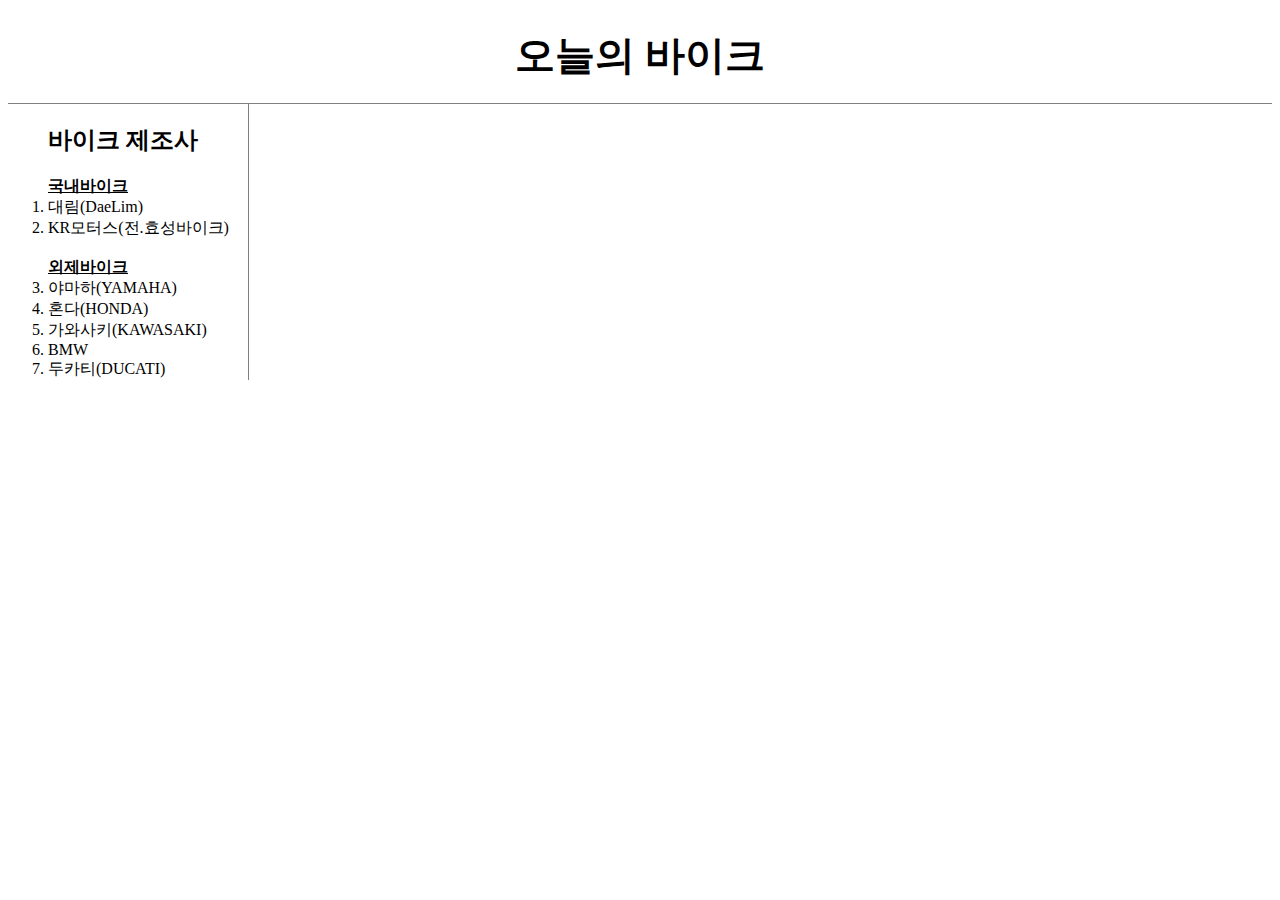
<file: index.html>
<!doctype html>
<meta charset="utf-8">
<html>
<title>오늘의바이크</title>
<head>
  <!-- Global site tag (gtag.js) - Google Analytics -->
  <script async src="https://www.googletagmanager.com/gtag/js?id=UA-168737565-1"></script>
  <script>
    window.dataLayer = window.dataLayer || [];
    function gtag(){dataLayer.push(arguments);}
    gtag('js', new Date());

  gtag('config', 'UA-168737565-1');
  </script>
  <link rel="stylesheet" type="text/css" href="motorcycle.css">
</head>
<body>
  <h1><a href="index.html" class="maintext">오늘의 바이크</a></h1>
  <div class="grid">
  <ol class="motolist">
    <h2>바이크 제조사</h2>
    <strong><u>국내바이크</u></strong>
      <li><a href="daelim.html" class="maintext">대림(DaeLim)</a>
      <li><a href="krmotors.html" class="maintext">KR모터스(전.효성바이크)</a><br><br>
    <strong><u>외제바이크</u></strong>
      <li><a href="yamaha.html" class="maintext"
        target="_self" title="야마하코리아공식홈페이지">야마하(YAMAHA)</a>
      <li><a href="honda.html" class="maintext"
        target="_self" title="혼다모터사이클코리아공식홈페이지">혼다(HONDA)</a></a>
      <li><a href="kawasaki.html" class="maintext"
        target="_self" title="가와사키코리아아공식홈페이지">가와사키(KAWASAKI)</a>
      <li><a href="bmw.html" class="maintext"
        target="_self" title="BMW모토라드코리아공식홈페이지">BMW</a>
      <li><a href="ducati.html" class="maintext">두카티(DUCATI)</a>
  </ol>
</div>

  <div id="disqus_thread"></div>
  <script>

  /**
  *  RECOMMENDED CONFIGURATION VARIABLES: EDIT AND UNCOMMENT THE SECTION BELOW TO INSERT DYNAMIC VALUES FROM YOUR PLATFORM OR CMS.
  *  LEARN WHY DEFINING THESE VARIABLES IS IMPORTANT: https://disqus.com/admin/universalcode/#configuration-variables*/
  /*
  var disqus_config = function () {
  this.page.url = PAGE_URL;  // Replace PAGE_URL with your page's canonical URL variable
  this.page.identifier = PAGE_IDENTIFIER; // Replace PAGE_IDENTIFIER with your page's unique identifier variable
  };
  */
  (function() { // DON'T EDIT BELOW THIS LINE
  var d = document, s = d.createElement('script');
  s.src = 'https://motorcycle-1.disqus.com/embed.js';
  s.setAttribute('data-timestamp', +new Date());
  (d.head || d.body).appendChild(s);
  })();
  </script>
  <noscript>Please enable JavaScript to view the <a href="https://disqus.com/?ref_noscript">comments powered by Disqus.</a></noscript>

</body>
</html>
</file>
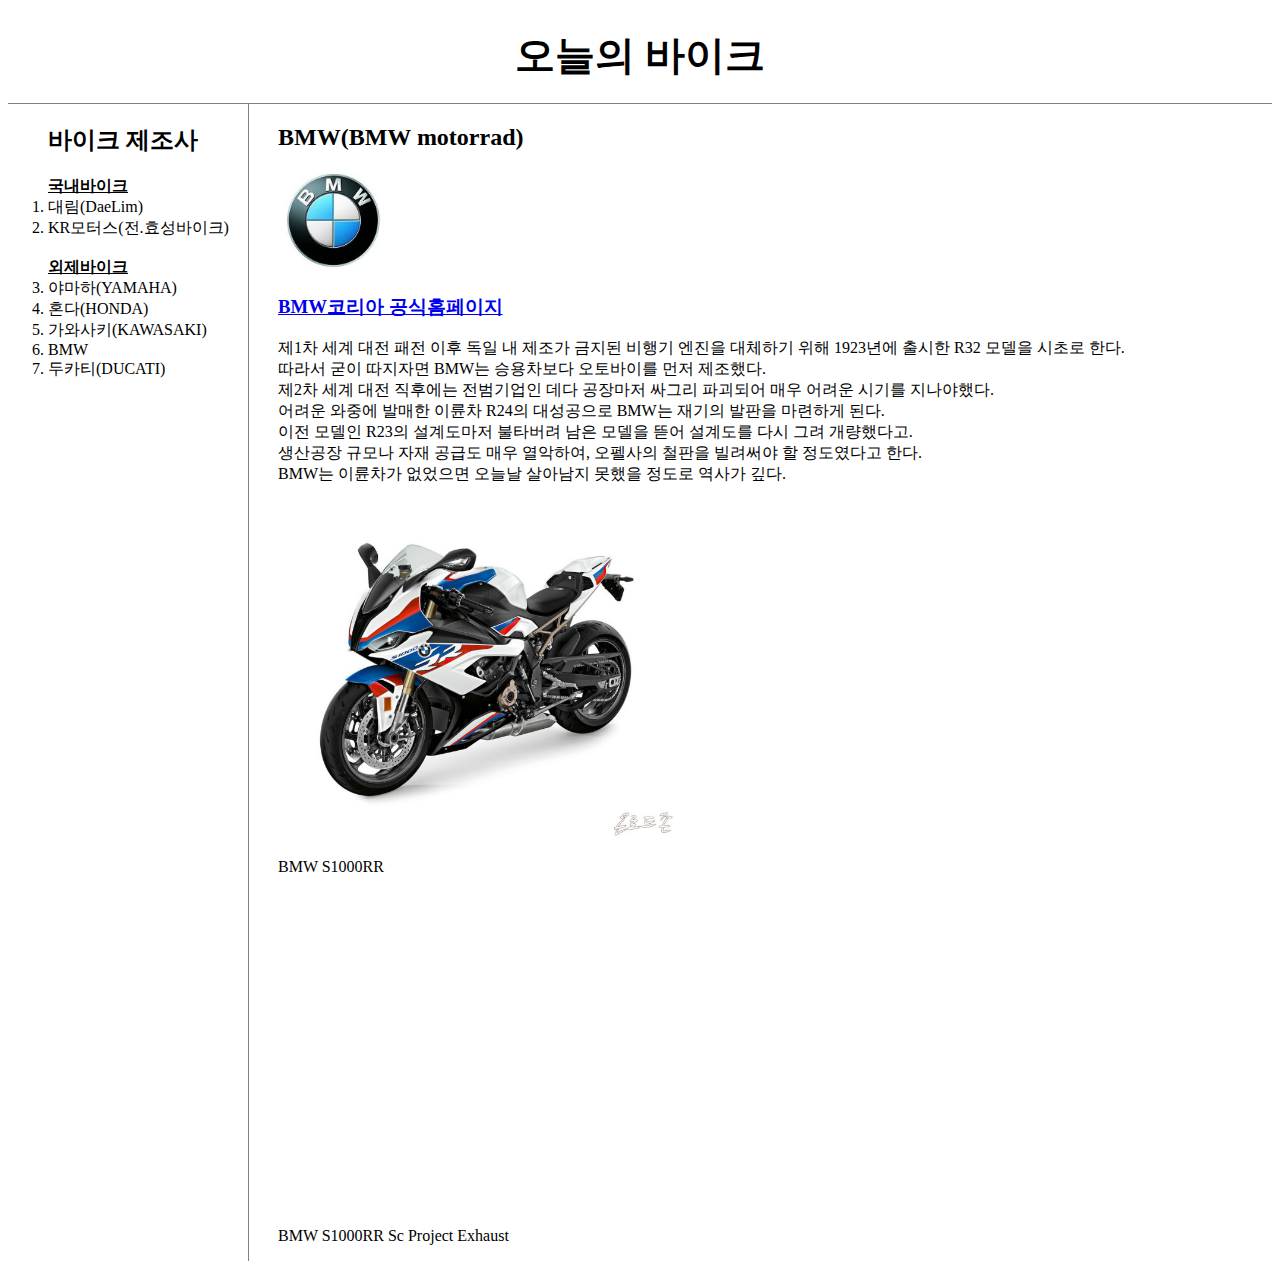
<file: bmw.html>
<!DOCTYPE html>
<meta charset="utf-8">
<html>
<title>오늘의바이크 - BMW</title>
<head>
  <link rel="stylesheet" type="text/css" href="motorcycle.css">
</head>
<body>
  <h1><a href="index.html" class="maintext">오늘의 바이크</a></h1>
  <div class="grid">
    <ol class="motolist">
      <h2>바이크 제조사</h2>
      <strong><u>국내바이크</u></strong>
        <li><a href="daelim.html" class="maintext">대림(DaeLim)</a>
        <li><a href="krmotors.html" class="maintext">KR모터스(전.효성바이크)</a><br><br>
      <strong><u>외제바이크</u></strong>
        <li><a href="yamaha.html"a class="maintext"
          target="_self">야마하(YAMAHA)</a>
        <li><a href="honda.html" class="maintext"
          target="_self">혼다(HONDA)</a></a>
        <li><a href="kawasaki.html" class="maintext"
          target="_self">가와사키(KAWASAKI)</a>
        <li><a href="bmw.html" class="maintext"
          target="_self">BMW</a>
        <li><a href="ducati.html" class="maintext" target="_self">두카티(DUCATI)</a>
    </ol>
    <ol class="bm">
    <h2>BMW(BMW motorrad)</h2>
      <img src="images/bmwlogo.jpg" class="bikephoto">
    <h3><a href="https://www.bmw-motorrad.co.kr"
      target="_blank">BMW코리아 공식홈페이지</a></h3>
      <p>제1차 세계 대전 패전 이후 독일 내 제조가 금지된 비행기 엔진을 대체하기 위해
        1923년에 출시한 R32 모델을 시초로 한다.<br> 따라서 굳이 따지자면 BMW는 승용차보다
        오토바이를 먼저 제조했다.<br>제2차 세계 대전 직후에는 전범기업인 데다 공장마저
        싸그리 파괴되어 매우 어려운 시기를 지나야했다.<br> 어려운 와중에 발매한 이륜차
        R24의 대성공으로 BMW는 재기의 발판을 마련하게 된다.<br> 이전 모델인 R23의 설계도마저
        불타버려 남은 모델을 뜯어 설계도를 다시 그려 개량했다고.<br> 생산공장 규모나
        자재 공급도 매우 열악하여, 오펠사의 철판을 빌려써야 할 정도였다고 한다.<br>
        BMW는 이륜차가 없었으면 오늘날 살아남지 못했을 정도로 역사가 깊다.</p>
        <img src="images/bmw_s1000rr.jpg" width="40%">
    <p>BMW S1000RR</p>
    <iframe width="560" height="315" src="https://youtube.com/embed/jjQBSqTv9nE"
    frameborder="0" allow="accelerometer; autoplay; encrypted-media; gyroscope;
    picture-in-picture" allowfullscreen></iframe>
    <p>BMW S1000RR Sc Project Exhaust</p>
    </ol>
  </div>
</body>
</html>
</file>
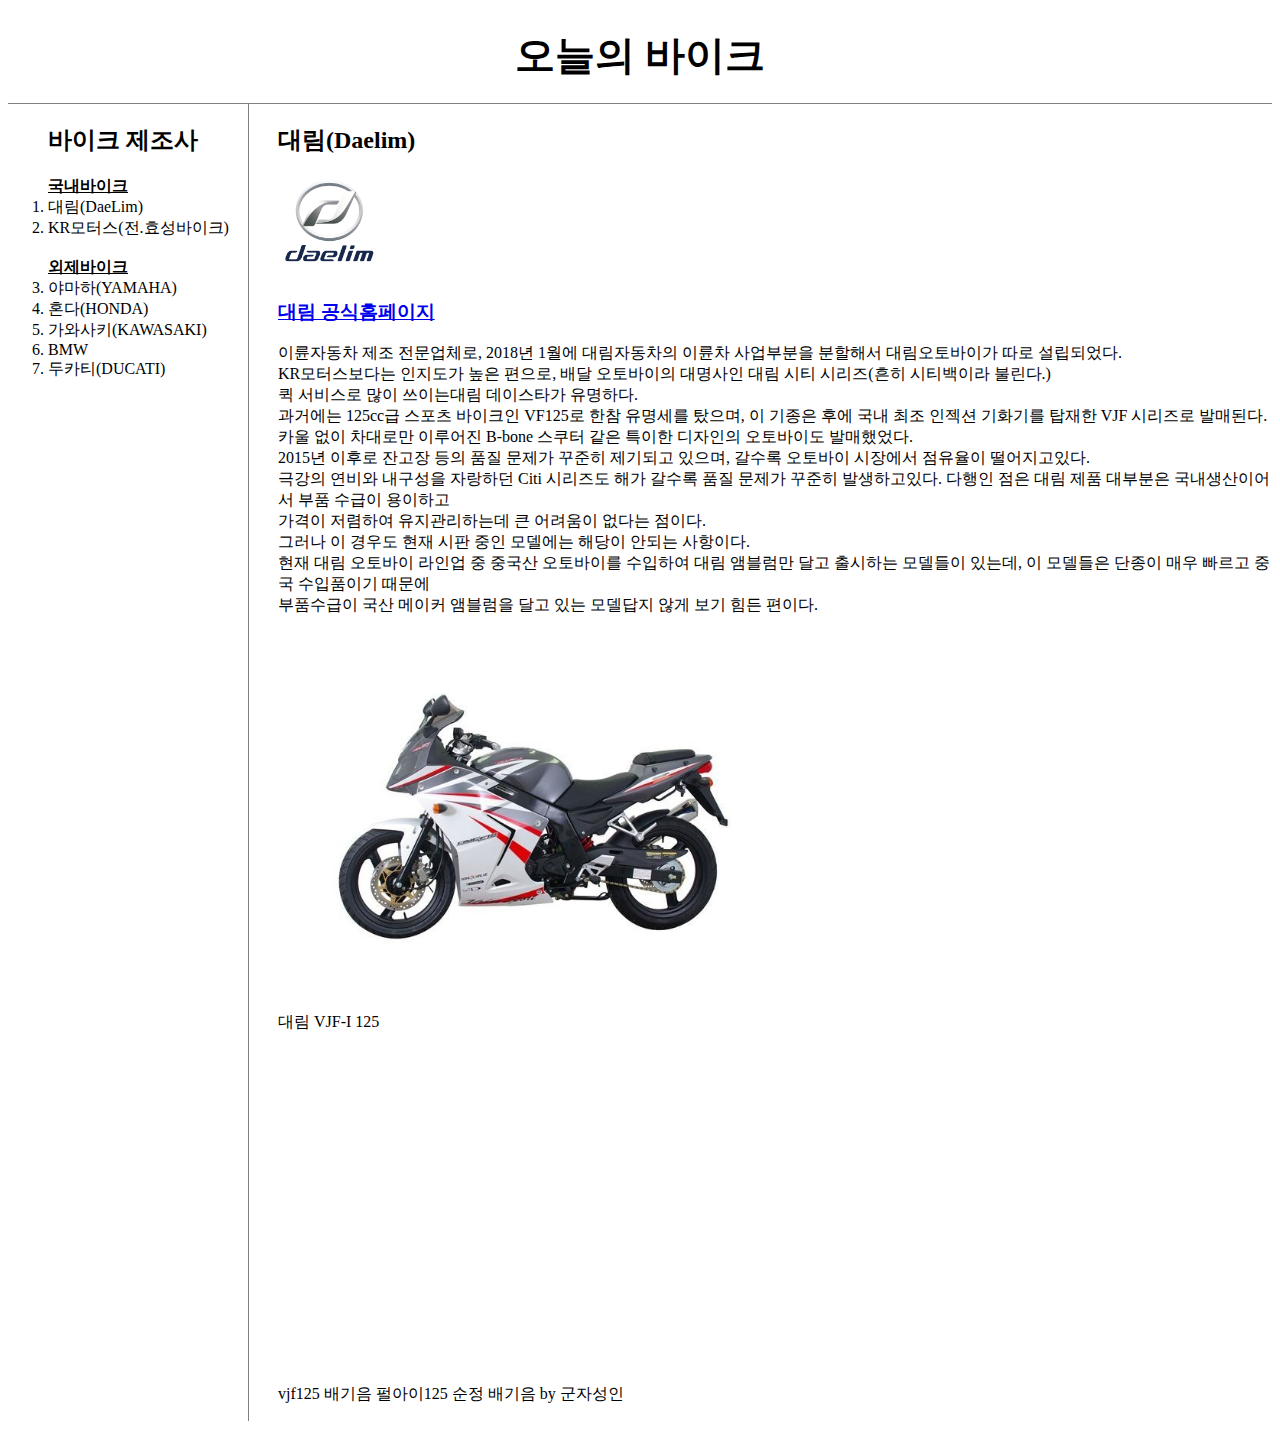
<file: daelim.html>
<!doctype html>
<meta charset="utf-8">
<html>
<title>오늘의바이크 - 대림</title>
<head>
  <link rel="stylesheet" type="text/css" href="motorcycle.css">
</head>
<body>
  <h1><a href="index.html" class="maintext">오늘의 바이크</a></h1>
  <div class="grid">
    <ol class="motolist">
      <h2>바이크 제조사</h2>
      <strong><u>국내바이크</u></strong>
        <li><a href="daelim.html" class="maintext">대림(DaeLim)</a>
        <li><a href="krmotors.html" class="maintext">KR모터스(전.효성바이크)</a><br><br>
      <strong><u>외제바이크</u></strong>
        <li><a href="yamaha.html" class="maintext"
          target="_self" title="야마하코리아공식홈페이지">야마하(YAMAHA)</a>
        <li><a href="honda.html" class="maintext"
          target="_self" title="혼다모터사이클코리아공식홈페이지">혼다(HONDA)</a></a>
        <li><a href="kawasaki.html" class="maintext"
          target="_self" title="가와사키코리아아공식홈페이지">가와사키(KAWASAKI)</a>
        <li><a href="bmw.html" class="maintext"
          target="_self" title="BMW모토라드코리아공식홈페이지">BMW</a>
        <li><a href="ducati.html" class="maintext" target="_self">두카티(DUCATI)</a>
    </ol>
    <ol class="bm">
    <h2>대림(Daelim)</h2>
      <img src="images/daelimlogo.png" class="bikephoto">
    <h3><a href="http://www.d-motorcycle.com/kor/motorcycle/main.do"
      target="_blank">대림 공식홈페이지</a></h3>
      <p>이륜자동차 제조 전문업체로, 2018년 1월에 대림자동차의 이륜차 사업부분을 분할해서
      대림오토바이가 따로 설립되었다.<br>KR모터스보다는 인지도가 높은 편으로, 배달
      오토바이의 대명사인 대림 시티 시리즈(흔히 시티백이라 불린다.)<br>
      퀵 서비스로 많이 쓰이는대림 데이스타가 유명하다.<br> 과거에는 125cc급 스포츠 바이크인
      VF125로 한참 유명세를 탔으며, 이 기종은 후에 국내 최조 인젝션 기화기를 탑재한
      VJF 시리즈로 발매된다.<br> 카울 없이 차대로만 이루어진 B-bone 스쿠터 같은 특이한
      디자인의 오토바이도 발매했었다.<br>2015년 이후로 잔고장 등의 품질 문제가 꾸준히
      제기되고 있으며, 갈수록 오토바이 시장에서 점유율이 떨어지고있다. <br>극강의 연비와
      내구성을 자랑하던 Citi 시리즈도 해가 갈수록 품질 문제가 꾸준히 발생하고있다.
      다행인 점은 대림 제품 대부분은 국내생산이어서 부품 수급이 용이하고 <br>가격이 저렴하여
      유지관리하는데 큰 어려움이 없다는 점이다.<br> 그러나 이 경우도 현재 시판 중인
      모델에는 해당이 안되는 사항이다.<br> 현재 대림 오토바이 라인업 중 중국산 오토바이를
      수입하여 대림 앰블럼만 달고 출시하는 모델들이 있는데, 이 모델들은 단종이 매우
      빠르고 중국 수입품이기 때문에 <br>부품수급이 국산 메이커 앰블럼을 달고 있는 모델답지
      않게 보기 힘든 편이다.</p>
      <img src="images/daelim_vjf-i125.jpg" width="50%">
      <p>대림 VJF-I 125</p>
      <iframe width="560" height="315" src="https://youtube.com/embed/1H86pFT23pI"
      frameborder="0" allow="accelerometer; autoplay; encrypted-media; gyroscope;
      picture-in-picture" allowfullscreen></iframe>
      <p>vjf125 배기음 펄아이125 순정 배기음 by 군자성인</p>
    </ol>
  </div>
</body>
</html>
</file>
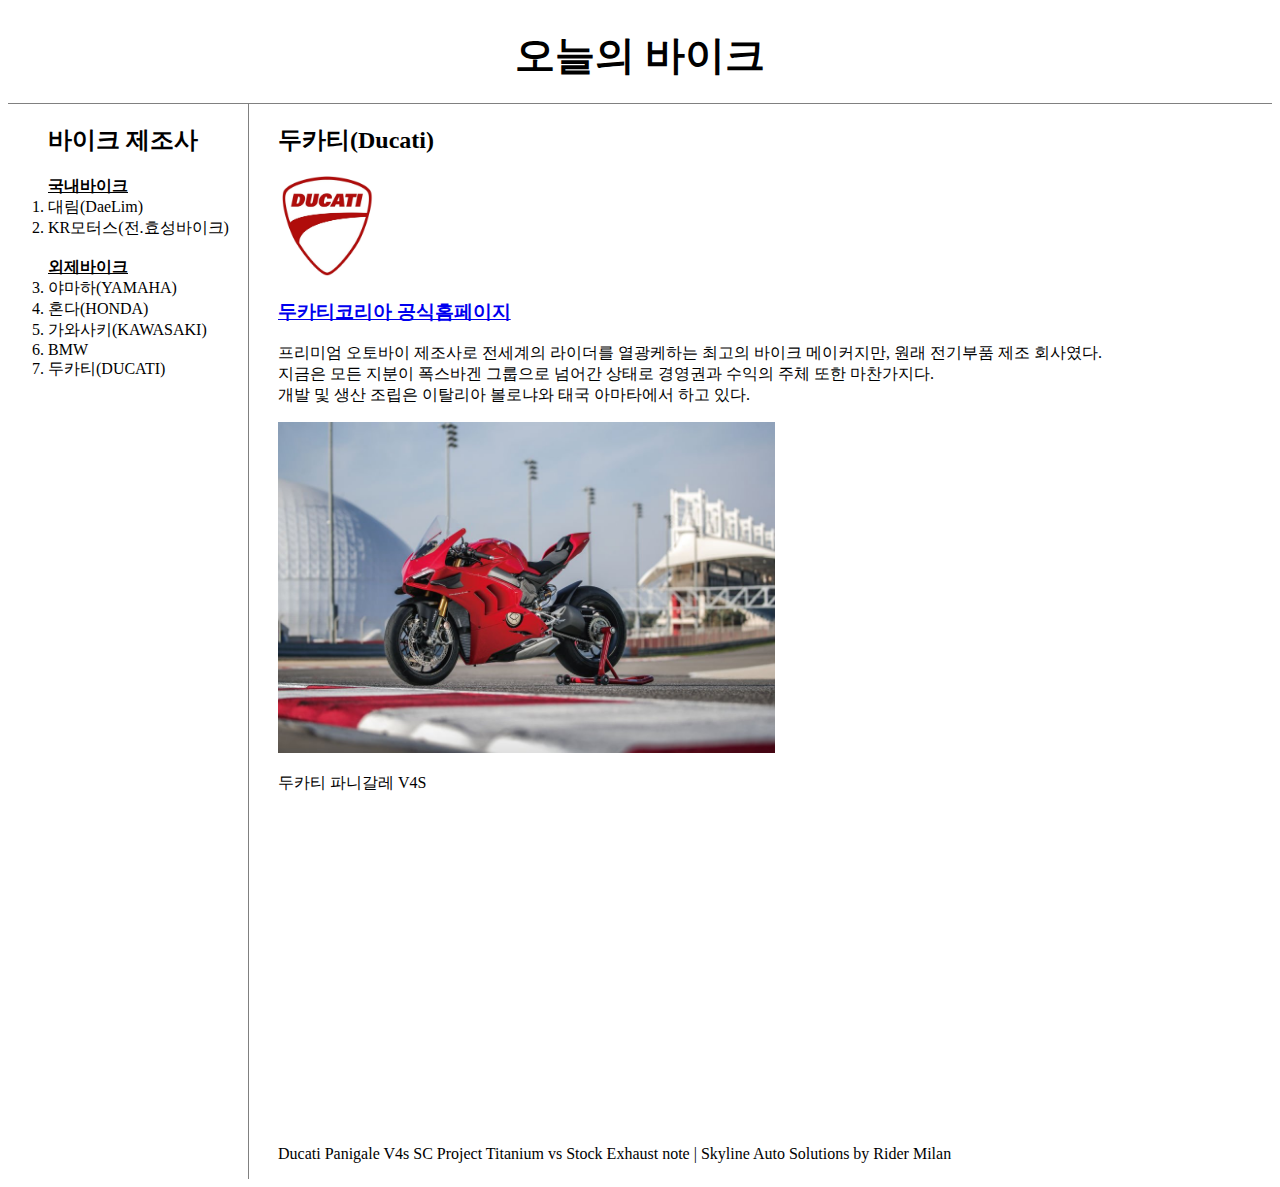
<file: ducati.html>
<!doctype html>
<meta charset="utf-8">
<html>
<title>오늘의바이크 - 두카티</title>
<head>
  <link rel="stylesheet" type="text/css" href="motorcycle.css">
</head>
<body>
  <h1><a href="index.html" class="maintext">오늘의 바이크</a></h1>
  <div class="grid">
    <ol class="motolist">
      <h2>바이크 제조사</h2>
      <strong><u>국내바이크</u></strong>
        <li><a href="daelim.html" class="maintext">대림(DaeLim)</a>
        <li><a href="krmotors.html" class="maintext">KR모터스(전.효성바이크)</a><br><br>
      <strong><u>외제바이크</u></strong>
        <li><a href="yamaha.html" class="maintext"
          target="_self" title="야마하코리아공식홈페이지">야마하(YAMAHA)</a>
        <li><a href="honda.html" class="maintext"
          target="_self" title="혼다모터사이클코리아공식홈페이지">혼다(HONDA)</a></a>
        <li><a href="kawasaki.html" class="maintext"
          target="_self" title="가와사키코리아아공식홈페이지">가와사키(KAWASAKI)</a>
        <li><a href="bmw.html" class="maintext"
          target="_self" title="BMW모토라드코리아공식홈페이지">BMW</a>
        <li><a href="ducati.html" class="maintext" target="_self">두카티(DUCATI)</a>
    </ol>
    <ol class="bm">
    <h2>두카티(Ducati)</h2>
      <img src="images/ducati.png" class="bikephoto">
    <h3><a href="http://www.ducati-korea.com/"
      target="_blank">두카티코리아 공식홈페이지</a></h3>
      <p>프리미엄 오토바이 제조사로 전세계의 라이더를 열광케하는 최고의 바이크 메이커지만,
        원래 전기부품 제조 회사였다.<br> 지금은 모든 지분이 폭스바겐 그룹으로 넘어간
        상태로 경영권과 수익의 주체 또한 마찬가지다.<br> 개발 및 생산 조립은 이탈리아
        볼로냐와 태국 아마타에서 하고 있다.</p>
        <img src="images/ducati_panigale_v4s.jpg" width="50%">
    <p>두카티 파니갈레 V4S</p>
    <iframe width="560" height="315" src="https://www.youtube.com/embed/mT9Z--AzVqY"
    frameborder="0" allow="accelerometer; autoplay; encrypted-media; gyroscope;
    picture-in-picture" allowfullscreen></iframe>
    <p>Ducati Panigale V4s SC Project Titanium vs Stock Exhaust note | Skyline Auto Solutions by Rider Milan</p>
    </ol>
  </div>
</body>
</html>
</file>
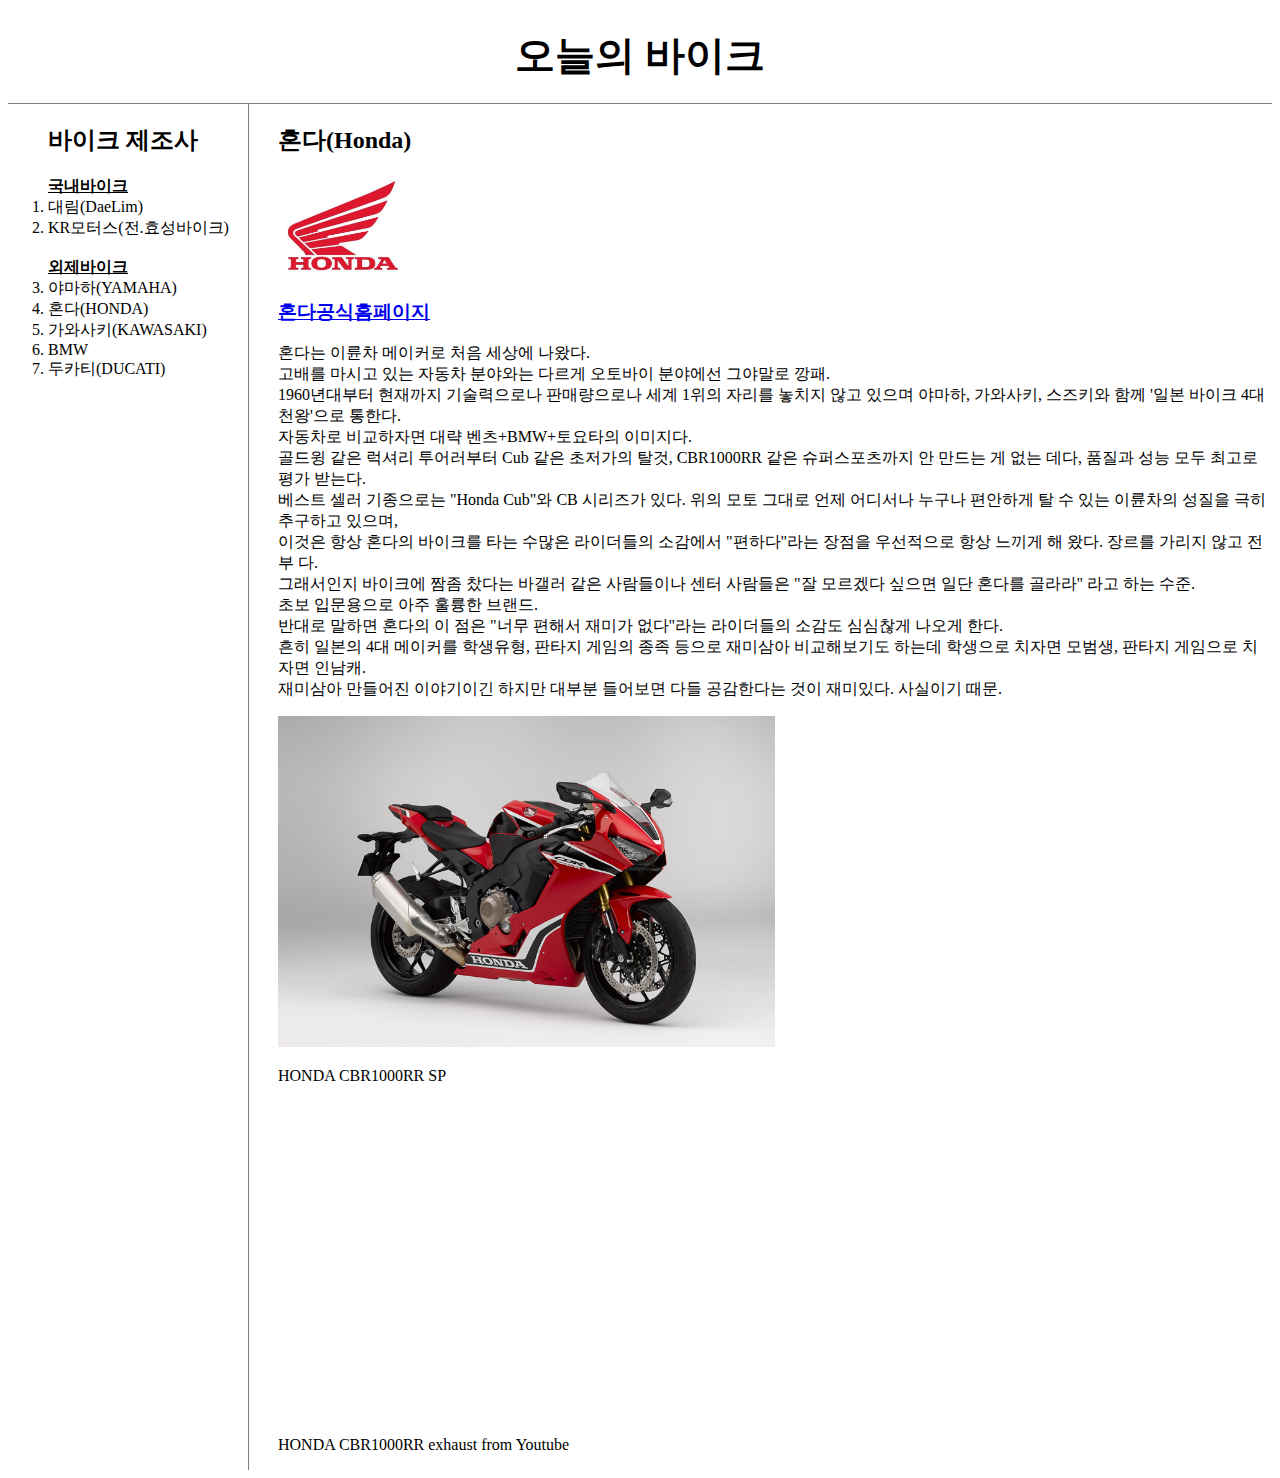
<file: honda.html>
<!doctype html>
<meta charset="utf-8">
<html>
<title>오늘의바이크 - 혼다</title>
<head>
  <link rel="stylesheet" type="text/css" href="motorcycle.css">
</head>
<body>
  <h1><a href="index.html" class="maintext">오늘의 바이크</a></h1>
  <div class="grid">
    <ol class="motolist">
      <h2>바이크 제조사</h2>
      <strong><u>국내바이크</u></strong>
        <li><a href="daelim.html" class="maintext">대림(DaeLim)</a>
        <li><a href="krmotors.html" class="maintext">KR모터스(전.효성바이크)</a><br><br>
      <strong><u>외제바이크</u></strong>
        <li><a href="yamaha.html" class="maintext"
          target="_self" title="야마하코리아공식홈페이지">야마하(YAMAHA)</a>
        <li><a href="honda.html" class="maintext"
          target="_self" title="혼다모터사이클코리아공식홈페이지">혼다(HONDA)</a></a>
        <li><a href="kawasaki.html" class="maintext"
          target="_self" title="가와사키코리아아공식홈페이지">가와사키(KAWASAKI)</a>
        <li><a href="bmw.html" class="maintext"
          target="_self" title="BMW모토라드코리아공식홈페이지">BMW</a>
        <li><a href="ducati.html" class="maintext" target="_self">두카티(DUCATI)</a>
    </ol>
    <ol class="bm">
    <h2>혼다(Honda)</h2>
      <img src="images/hondalogo.jpg" class="bikephoto">
    <h3><a href="https://www.hondakorea.co.kr/motorcycle/main/main.do"
      target="_blank">혼다공식홈페이지</a></h3>
      <p>혼다는 이륜차 메이커로 처음 세상에 나왔다.<br>
        고배를 마시고 있는 자동차 분야와는 다르게 오토바이 분야에선 그야말로 깡패.<br>
        1960년대부터 현재까지 기술력으로나 판매량으로나 세계 1위의 자리를 놓치지 않고
        있으며 야마하, 가와사키, 스즈키와 함께 '일본 바이크 4대천왕'으로 통한다.<br> 자동차로
        비교하자면 대략 벤츠+BMW+토요타의 이미지다.<br> 골드윙 같은 럭셔리 투어러부터 Cub
        같은 초저가의 탈것, CBR1000RR 같은 슈퍼스포츠까지 안 만드는 게 없는 데다, 품질과
        성능 모두 최고로 평가 받는다.<br> 베스트 셀러 기종으로는 "Honda Cub"와 CB 시리즈가 있다.
        위의 모토 그대로 언제 어디서나 누구나 편안하게 탈 수 있는 이륜차의 성질을 극히
        추구하고 있으며, <br>이것은 항상 혼다의 바이크를 타는 수많은 라이더들의 소감에서
        "편하다"라는 장점을 우선적으로 항상 느끼게 해 왔다. 장르를 가리지 않고 전부 다.<br>
        그래서인지 바이크에 짬좀 찼다는 바갤러 같은 사람들이나 센터 사람들은
        "잘 모르겠다 싶으면 일단 혼다를 골라라" 라고 하는 수준.<br> 초보 입문용으로 아주
        훌륭한 브랜드.<br>반대로 말하면 혼다의 이 점은 "너무 편해서 재미가 없다"라는
        라이더들의 소감도 심심찮게 나오게 한다.<br> 흔히 일본의 4대 메이커를 학생유형,
        판타지 게임의 종족 등으로 재미삼아 비교해보기도 하는데 학생으로 치자면 모범생,
        판타지 게임으로 치자면 인남캐.<br> 재미삼아 만들어진 이야기이긴 하지만 대부분 들어보면
        다들 공감한다는 것이 재미있다. 사실이기 때문.</p>
        <img src="images/honda_cbr1000rr_sp.jpg" width="50%">
    <p>HONDA CBR1000RR SP</p>
    <iframe width="560" height="315" src="https://www.youtube.com/embed/nQ2LwjTkQf0"
    frameborder="0" allow="accelerometer; autoplay; encrypted-media; gyroscope;
    picture-in-picture" allowfullscreen></iframe>
    <p>HONDA CBR1000RR exhaust from Youtube</p>
    </ol>
  </div>
</body>
</html>
</file>
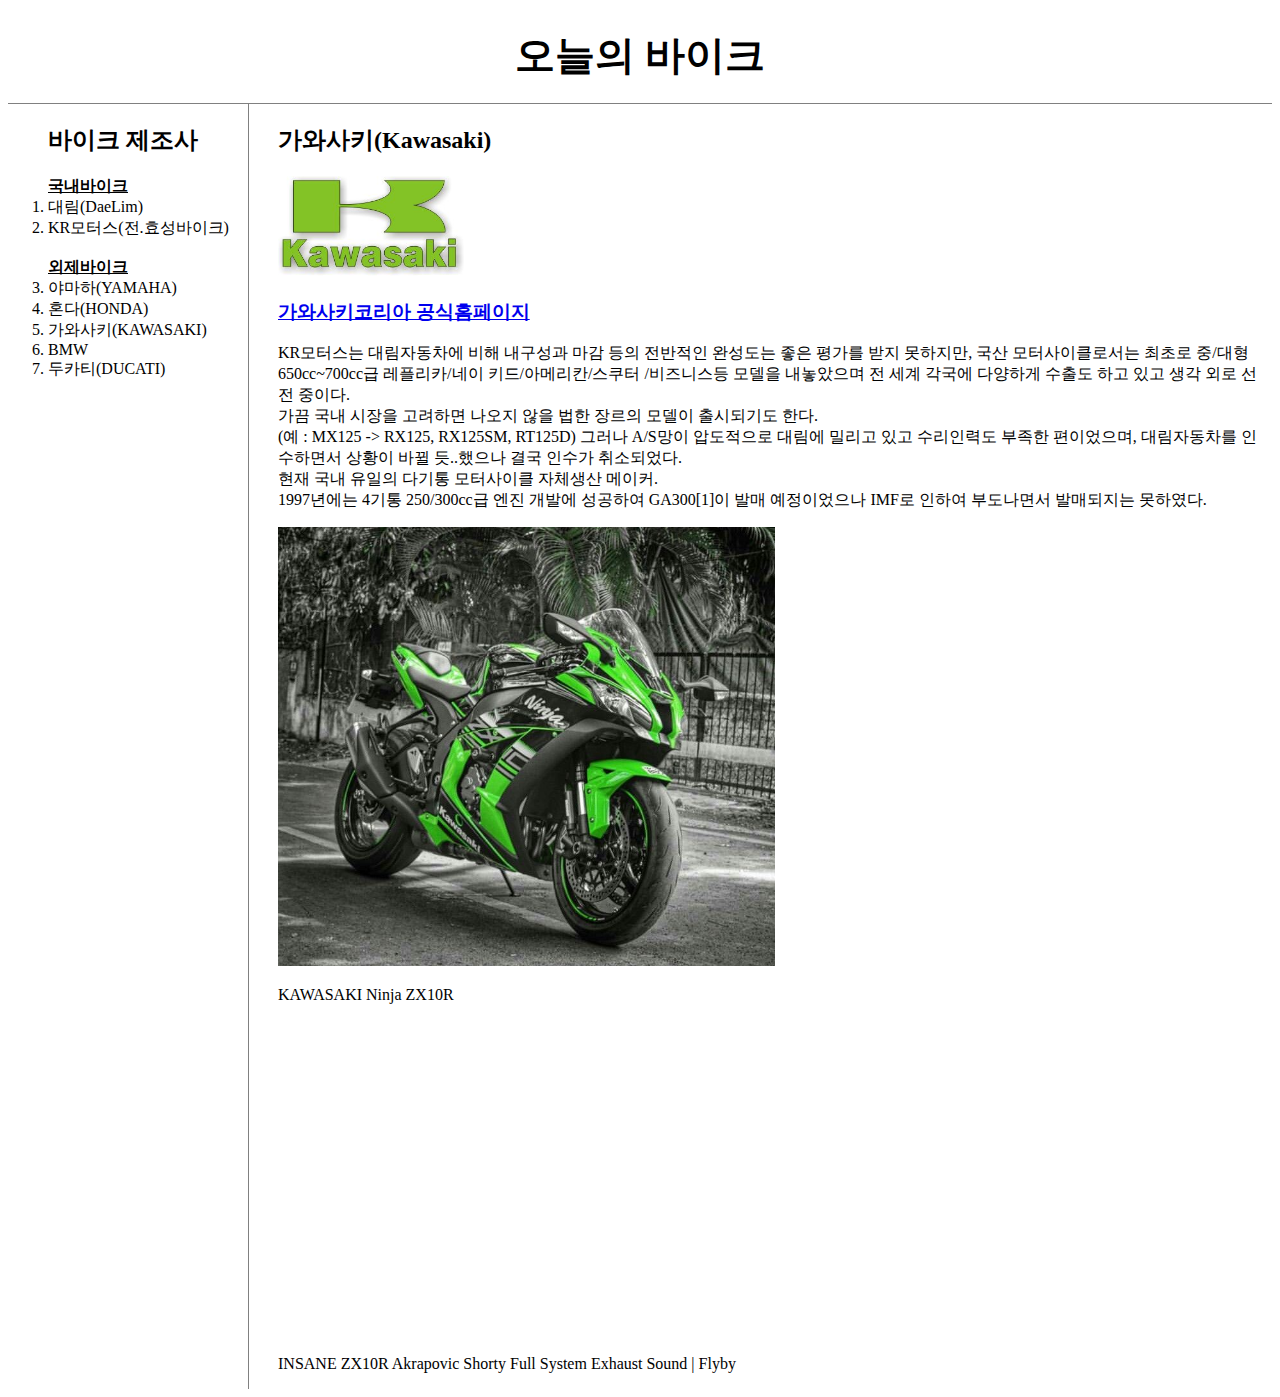
<file: kawasaki.html>
<!doctype html>
<meta charset="utf-8">
<html>
<title>오늘의바이크 - 가와사키</title>
<head>
    <link rel="stylesheet" type="text/css" href="motorcycle.css">
</head>
<body>
  <h1><a href="index.html" class="maintext">오늘의 바이크</a></h1>
  <div class="grid">
    <ol class="motolist">
      <h2>바이크 제조사</h2>
      <strong><u>국내바이크</u></strong>
        <li><a href="daelim.html" class="maintext">대림(DaeLim)</a>
        <li><a href="krmotors.html" class="maintext">KR모터스(전.효성바이크)</a><br><br>
      <strong><u>외제바이크</u></strong>
        <li><a href="yamaha.html" class="maintext"
          target="_self" title="야마하코리아공식홈페이지">야마하(YAMAHA)</a>
        <li><a href="honda.html" class="maintext"
          target="_self" title="혼다모터사이클코리아공식홈페이지">혼다(HONDA)</a></a>
        <li><a href="kawasaki.html" class="maintext"
          target="_self" title="가와사키코리아아공식홈페이지">가와사키(KAWASAKI)</a>
        <li><a href="bmw.html" class="maintext"
          target="_self" title="BMW모토라드코리아공식홈페이지">BMW</a>
        <li><a href="ducati.html" class="maintext" target="_self">두카티(DUCATI)</a>
    </ol>
    <ol class="bm">
    <h2>가와사키(Kawasaki)</h2>
      <img src="images/kawasakilogo.jpg" class="bikephoto">
    <h3><a href="http://www.kawasakikorea.com/"
      target="_blank">가와사키코리아 공식홈페이지</a></h3>
      <p>KR모터스는 대림자동차에 비해 내구성과 마감 등의 전반적인 완성도는 좋은 평가를
        받지 못하지만, 국산 모터사이클로서는 최초로 중/대형 650cc~700cc급 레플리카/네이
        키드/아메리칸/스쿠터 /비즈니스등 모델을 내놓았으며 전 세계 각국에 다양하게 수출도
        하고 있고 생각 외로 선전 중이다.<br>
        가끔 국내 시장을 고려하면 나오지 않을 법한 장르의 모델이 출시되기도 한다.<br>
        (예 : MX125 -> RX125, RX125SM, RT125D) 그러나 A/S망이 압도적으로 대림에 밀리고
        있고 수리인력도 부족한 편이었으며, 대림자동차를 인수하면서 상황이 바뀔 듯..했으나
        결국 인수가 취소되었다.<br>
        현재 국내 유일의 다기통 모터사이클 자체생산 메이커.<br>
        1997년에는 4기통 250/300cc급 엔진 개발에 성공하여 GA300[1]이 발매 예정이었으나
        IMF로 인하여 부도나면서 발매되지는 못하였다.</p>
        <img src="images/kawasaki_zx10r.jpg" width="50%">
    <p>KAWASAKI Ninja ZX10R</p>
    <iframe width="560" height="315" src="https://www.youtube.com/embed/dEKToh3Tfg4"
    frameborder="0" allow="accelerometer; autoplay; encrypted-media; gyroscope;
    picture-in-picture" allowfullscreen></iframe>
    <p>INSANE ZX10R Akrapovic Shorty Full System Exhaust Sound | Flyby</p>
    </ol>
  </div>
</body>
</html>
</file>
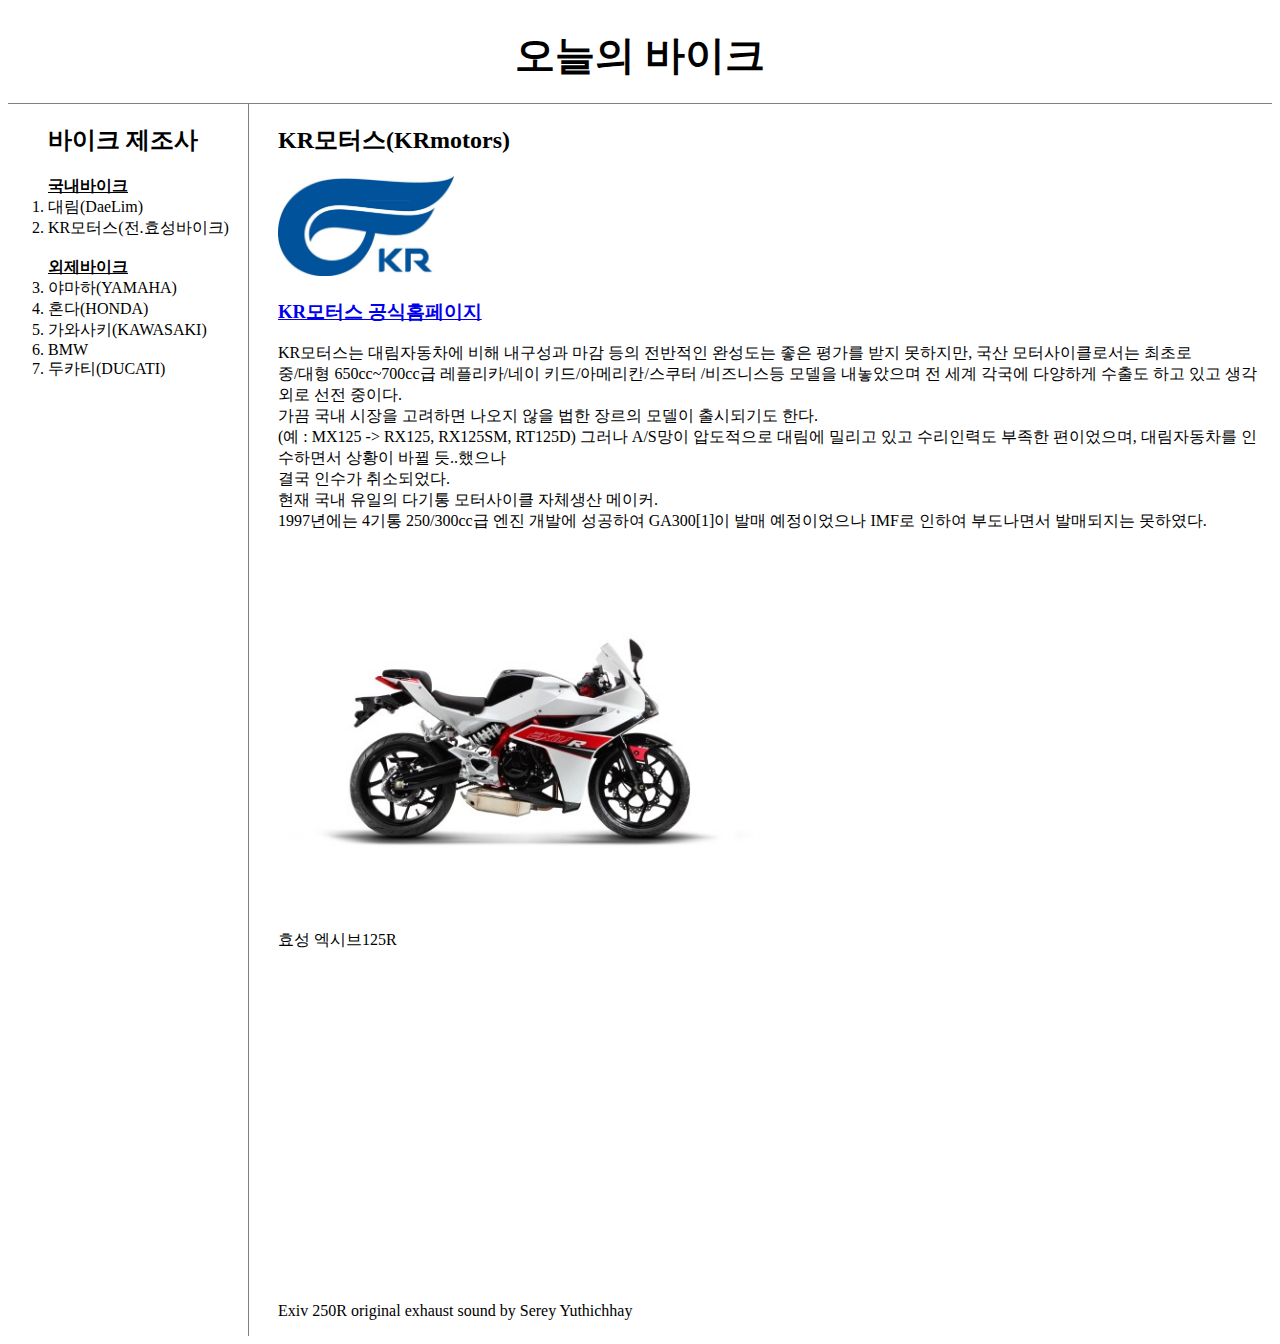
<file: krmotors.html>
<!doctype html>
<meta charset="utf-8">
<html>
<title>오늘의바이크 - KR모터스</title>
<head>
  <link rel="stylesheet" type="text/css" href="motorcycle.css">
</head>
<body>
<h1><a href="index.html" class="maintext">오늘의 바이크</a></h1>
  <div class="grid">
    <ol class="motolist">
      <h2>바이크 제조사</h2>
      <strong><u>국내바이크</u></strong>
        <li><a href="daelim.html" class="maintext">대림(DaeLim)</a>
        <li><a href="krmotors.html" class="maintext">KR모터스(전.효성바이크)</a><br><br>
      <strong><u>외제바이크</u></strong>
        <li><a href="yamaha.html" class="maintext"
          target="_self" title="야마하코리아공식홈페이지">야마하(YAMAHA)</a>
        <li><a href="honda.html" class="maintext"
          target="_self" title="혼다모터사이클코리아공식홈페이지">혼다(HONDA)</a></a>
        <li><a href="kawasaki.html" class="maintext"
          target="_self" title="가와사키코리아아공식홈페이지">가와사키(KAWASAKI)</a>
        <li><a href="bmw.html" class="maintext"
          target="_self" title="BMW모토라드코리아공식홈페이지">BMW</a>
        <li><a href="ducati.html" class="maintext" target="_self">두카티(DUCATI)</a>
    </ol>
    <ol class="bm">
    <h2>KR모터스(KRmotors)</h2>
      <img src="images/krmotorslogo.jpg" class="bikephoto">
    <h3><a href="http://www.krmotors.com/"
      target="_blank">KR모터스 공식홈페이지</a></h3>
      <p>KR모터스는 대림자동차에 비해 내구성과 마감 등의 전반적인 완성도는 좋은 평가를
        받지 못하지만, 국산 모터사이클로서는 최초로 <br>중/대형 650cc~700cc급 레플리카/네이
        키드/아메리칸/스쿠터 /비즈니스등 모델을 내놓았으며 전 세계 각국에 다양하게 수출도
        하고 있고 생각 외로 선전 중이다.<br>
        가끔 국내 시장을 고려하면 나오지 않을 법한 장르의 모델이 출시되기도 한다.<br>
        (예 : MX125 -> RX125, RX125SM, RT125D) 그러나 A/S망이 압도적으로 대림에 밀리고
        있고 수리인력도 부족한 편이었으며, 대림자동차를 인수하면서 상황이 바뀔 듯..했으나
        <br>결국 인수가 취소되었다.<br>
        현재 국내 유일의 다기통 모터사이클 자체생산 메이커.<br>
        1997년에는 4기통 250/300cc급 엔진 개발에 성공하여 GA300[1]이 발매 예정이었으나
        IMF로 인하여 부도나면서 발매되지는 못하였다.</p>
        <img src="images/kr_exiv250r.jpg" width="50%">
        <p>효성 엑시브125R</p>
        <iframe width="560" height="315" src="https://www.youtube.com/embed/aInl1Kqi370"
        frameborder="0" allow="accelerometer; autoplay; encrypted-media; gyroscope;
        picture-in-picture" allowfullscreen></iframe>
        <p>Exiv 250R original exhaust sound by Serey Yuthichhay</p>

    </ol>
  </div>
</body>
</html>
</file>
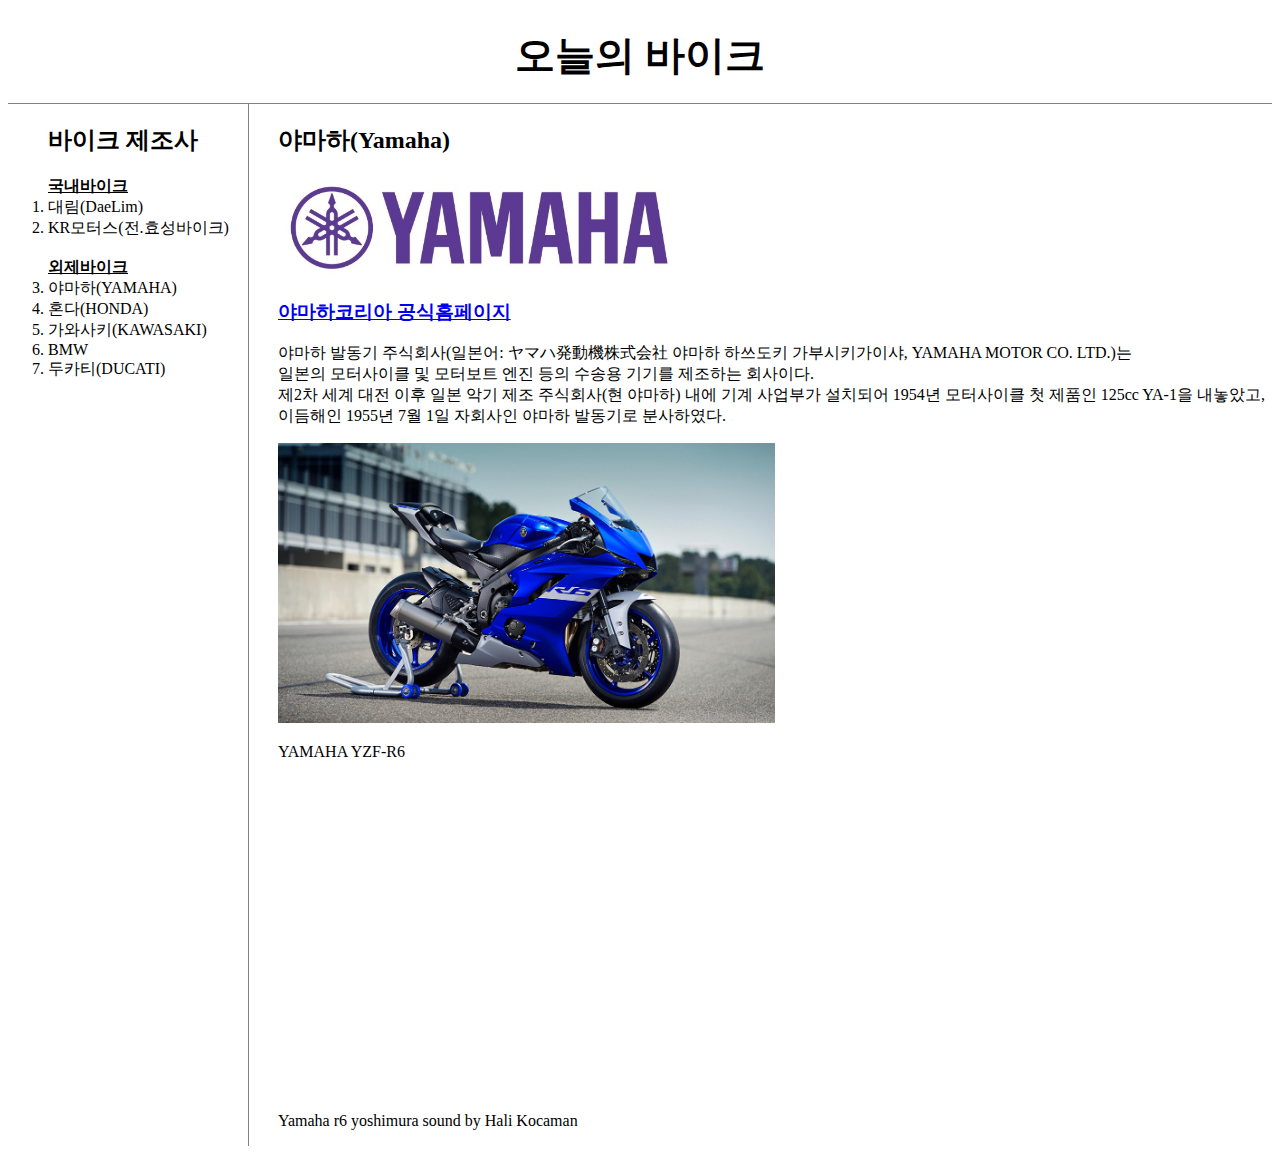
<file: yamaha.html>
<!doctype html>
<meta charset="utf-8">
<html>
<title>오늘의바이크 - 야마하</title>
<head>
  <link rel="stylesheet" type="text/css" href="motorcycle.css">
</head>
<body>
  <h1><a href="index.html" class="maintext">오늘의 바이크</a></h1>
  <div class="grid">
    <ol class="motolist">
      <h2>바이크 제조사</h2>
      <strong><u>국내바이크</u></strong>
        <li><a href="daelim.html" class="maintext">대림(DaeLim)</a>
        <li><a href="krmotors.html" class="maintext">KR모터스(전.효성바이크)</a><br><br>
      <strong><u>외제바이크</u></strong>
        <li><a href="yamaha.html" class="maintext"
          target="_self" title="야마하코리아공식홈페이지">야마하(YAMAHA)</a>
        <li><a href="honda.html" class="maintext"
          target="_self" title="혼다모터사이클코리아공식홈페이지">혼다(HONDA)</a></a>
        <li><a href="kawasaki.html" class="maintext"
          target="_self" title="가와사키코리아아공식홈페이지">가와사키(KAWASAKI)</a>
        <li><a href="bmw.html" class="maintext"
          target="_self" title="BMW모토라드코리아공식홈페이지">BMW</a>
        <li><a href="ducati.html" class="maintext" target="_self">두카티(DUCATI)</a>
    </ol>
    <ol class="bm">
    <h2>야마하(Yamaha)</h2>
      <img src="images/yamahalogo.jpg" class="bikephoto">
    <h3><a href="http://www.ysk.co.kr/"
      target="_blank">야마하코리아 공식홈페이지</a></h3>
      <p>야마하 발동기 주식회사(일본어: ヤマハ発動機株式会社 야마하 하쓰도키
         가부시키가이샤, YAMAHA MOTOR CO. LTD.)는 <br>일본의 모터사이클 및 모터보트 엔진
         등의 수송용 기기를 제조하는 회사이다.<br> 제2차 세계 대전 이후 일본 악기 제조
         주식회사(현 야마하) 내에 기계 사업부가 설치되어 1954년 모터사이클 첫 제품인
         125cc YA-1을 내놓았고, <br>이듬해인 1955년 7월 1일 자회사인 야마하 발동기로
         분사하였다. </p>
         <img src="images/yamaha_r6.jpg" width="50%">
    <p>YAMAHA YZF-R6</p>
    <iframe width="560" height="315" src="https://www.youtube.com/embed/Cw_DUMH7iWM" frameborder="0" allow="accelerometer; autoplay; encrypted-media; gyroscope; picture-in-picture" allowfullscreen></iframe>
    <p>Yamaha r6 yoshimura sound by Hali Kocaman</p>
    </ol>
  </div>
</body>
</html>
</file>
<file: motorcycle.css>
<style>
  a {
    color: black;
    text-decoration: none;
  }
  h1 {
    font-size: 40px;
    text-align: center;
    border-bottom: 1px solid gray;
    margin: 0;
    padding: 20px;
    text-decoration: none;
  }
  .grid{
    display: grid;
    grid-template-columns: 150px 1fr;
  }
  ol {
  margin: 0px;
  text-decoration: none;
  }
  .motolist {
  border-right :1px solid gray;
  width:200px;
  }
  .bm {
    padding-left: 120px;
  }
  li {
    color:black;
    text-decoration: none;
  }
  .maintext {
    color:black;
    text-decoration: none;
  }
  .bikephoto {
    height: 100px;
  }
</style>
</file>
